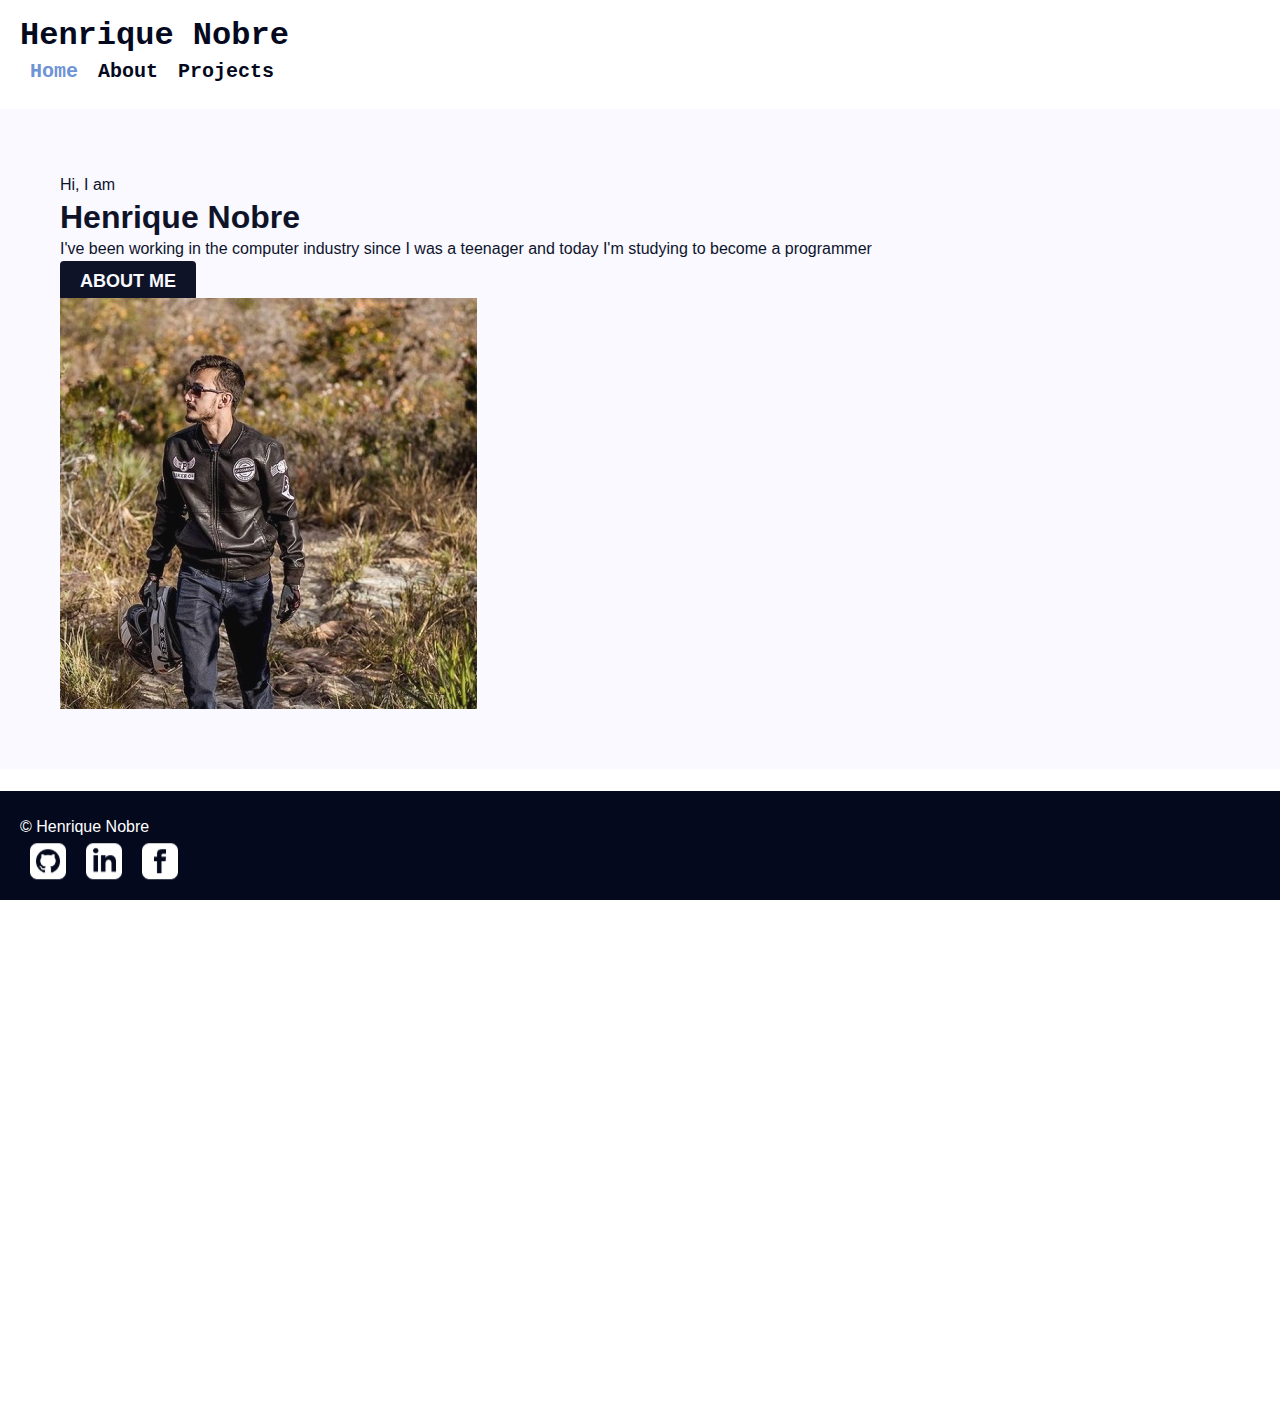
<file: index.html>
<!DOCTYPE html>

<html lang="en">

<head>
  <script src="https://ajax.googleapis.com/ajax/libs/jquery/3.4.1/jquery.min.js"></script>
  <link rel="stylesheet" href="https://cdn.jsdelivr.net/npm/bootstrap@4.5.3/dist/css/bootstrap.min.css" integrity="sha384-TX8t27EcRE3e/ihU7zmQxVncDAy5uIKz4rEkgIXeMed4M0jlfIDPvg6uqKI2xXr2" crossorigin="anonymous">
  <!-- <script src="https://code.jquery.com/jquery-3.5.1.slim.min.js" integrity="sha384-DfXdz2htPH0lsSSs5nCTpuj/zy4C+OGpamoFVy38MVBnE+IbbVYUew+OrCXaRkfj" crossorigin="anonymous"></script> -->
  <script src="https://cdn.jsdelivr.net/npm/bootstrap@4.5.3/dist/js/bootstrap.bundle.min.js" integrity="sha384-ho+j7jyWK8fNQe+A12Hb8AhRq26LrZ/JpcUGGOn+Y7RsweNrtN/tE3MoK7ZeZDyx" crossorigin="anonymous"></script>
  <link href="css/style.css" rel="stylesheet">
  <title>Henrique Nobre</title>
</head>

<body>

  <header>
    <div class="container">
      <div class="row">
        <div class="col mr-auto">
          <a href="index.html" class="header-logo col">Henrique Nobre</a>
        </div>
        <nav class="header-menu">
          <ul>
            <li><a href="index.html" class="active-menu">Home</a></li>
            <li><a href="about.html">About</a></li>
            <li><a href="projects.html">Projects</a></li>
          </ul>
          </ul>
        </nav>
      </div>
    </div>
  </header>

  <main>
    <section class="home-about animation">
      <div class="container justify-content-center">
        <div class="row animation">
          <div class="col-6 mr-auto">
            <p>Hi, I am</p>
            <h1>Henrique Nobre</h1>
            <p class="mb-4">I've been working in the computer industry since I was a teenager and today I'm studying to become a programmer</p>
            <div class="text-center">
              <a href="about.html" class="btn">About Me</a>
            </div>
          </div>
          <div class="col-6">
            <img src="img/home.jpg" alt="Me">
          </div>
        </div>

      </div>
    </section>

    <section class="home-projects animation-2">
      <div class="container ">
        <h2>Recent Projects</h2>
        <div class="row justify-content-center">
          <div class="col-4"><a href="https://henriquenobre.github.io/produto-yoga/"><img src="img/produto-yoga.PNG" alt="project"></a></div>
          <div class="col-6">
            <h3>Product Landing Page</h3>
            <p>Web page designed to promote or sell a product.</p>
          </div>
        </div>
      </div>
    </section>

  </main>

  <footer>
    <div class=" container">
      <div class="row">
        <div class="col-3 mr-auto">
          <p>&copy; Henrique Nobre</p>
        </div>
        <div class="social-networks">
          <a href="https://github.com/henriquenobre" target="_blank"><img src="img/github.svg" alt=""></a>
          <a href="https://www.linkedin.com/in/henrique-nobre-1736141aa/" target="_blank"><img src="img/linkendin.svg" alt=""></a>
          <a href="https://www.facebook.com/henriquenobr/" target="_blank"><img src="img/facebook.svg" alt=""></a>
        </div>
      </div>
    </div>
  </footer>
  <script>
    $(".animation").delay(100).animate({ opacity: 1 }, 700);
    $(".animation-2").delay(1000).animate({ opacity: 1 }, 700);
  </script>
</body>

</html>
</file>
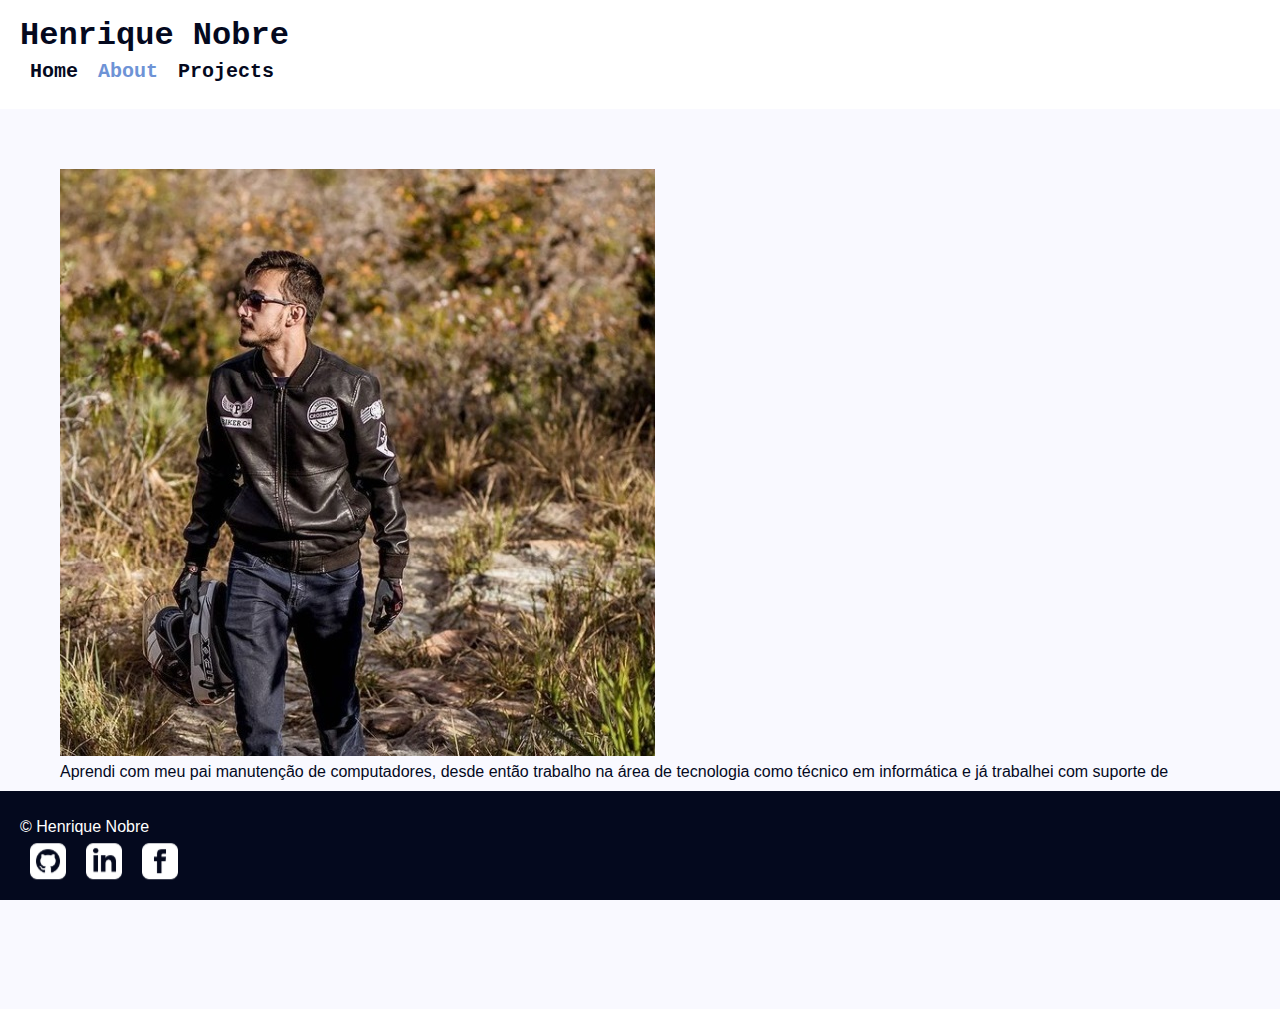
<file: about.html>
<!DOCTYPE html>

<html lang="en">

<head>

  <link rel="stylesheet" href="https://cdn.jsdelivr.net/npm/bootstrap@4.5.3/dist/css/bootstrap.min.css" integrity="sha384-TX8t27EcRE3e/ihU7zmQxVncDAy5uIKz4rEkgIXeMed4M0jlfIDPvg6uqKI2xXr2" crossorigin="anonymous">
  <script src="https://code.jquery.com/jquery-3.5.1.slim.min.js" integrity="sha384-DfXdz2htPH0lsSSs5nCTpuj/zy4C+OGpamoFVy38MVBnE+IbbVYUew+OrCXaRkfj" crossorigin="anonymous"></script>
  <script src="https://cdn.jsdelivr.net/npm/bootstrap@4.5.3/dist/js/bootstrap.bundle.min.js" integrity="sha384-ho+j7jyWK8fNQe+A12Hb8AhRq26LrZ/JpcUGGOn+Y7RsweNrtN/tE3MoK7ZeZDyx" crossorigin="anonymous"></script>
  <link href="css/style.css" rel="stylesheet">
  <title>Henrique Nobre - About</title>
</head>

<body>

  <header>
    <div class="container">
      <div class="row">
        <div class="col mr-auto">
          <a href="index.html" class="header-logo col"> Henrique Nobre</a>
        </div>
        <nav class="header-menu">
          <ul>
            <li><a href="index.html">Home</a></li>
            <li><a href="about.html" class="active-menu">About</a></li>
            <li><a href="projects.html">Projects</a></li>
          </ul>
          </ul>
        </nav>
      </div>
    </div>
  </header>

  <main>
    <div class="about">
      <div class="container">
        <div class="row">
          <div class="col-6"><img src="img/about.jpg" alt="Me"></div>
          <div class="about-text col-6">
            <p>Aprendi com meu pai manutenção de computadores, desde então trabalho na área de tecnologia como técnico em informática e já trabalhei com suporte de sistema hospitalar e comercial, me aventurei um tempo como representante comercial e também montei duas empresas em áreas diferentes, essas experiências me trouxeram muito conhecimento, mas decidi voltar para área de tecnologia que fui o que cresci fazendo, hoje trabalho como técnico de informática em uma faculdade e estou cursando tanto uma faculdade quanto diversos cursos na área de desenvolvimento de sistemas.</p>
          </div>
        </div>
      </div>
    </div>
  </main>

  <footer>
    <div class=" container">
      <div class="row">
        <div class="col-3 mr-auto">
          <p>&copy; Henrique Nobre</p>
        </div>
        <div class="social-networks">
          <a href="https://github.com/henriquenobre" target="_blank"><img src="img/github.svg" alt=""></a>
          <a href="https://www.linkedin.com/in/henrique-nobre-1736141aa/" target="_blank"><img src="img/linkendin.svg" alt=""></a>
          <a href="https://www.facebook.com/henriquenobr/" target="_blank"><img src="img/facebook.svg" alt=""></a>
      </div>
    </div>
  </footer>

</body>

</html>
</file>
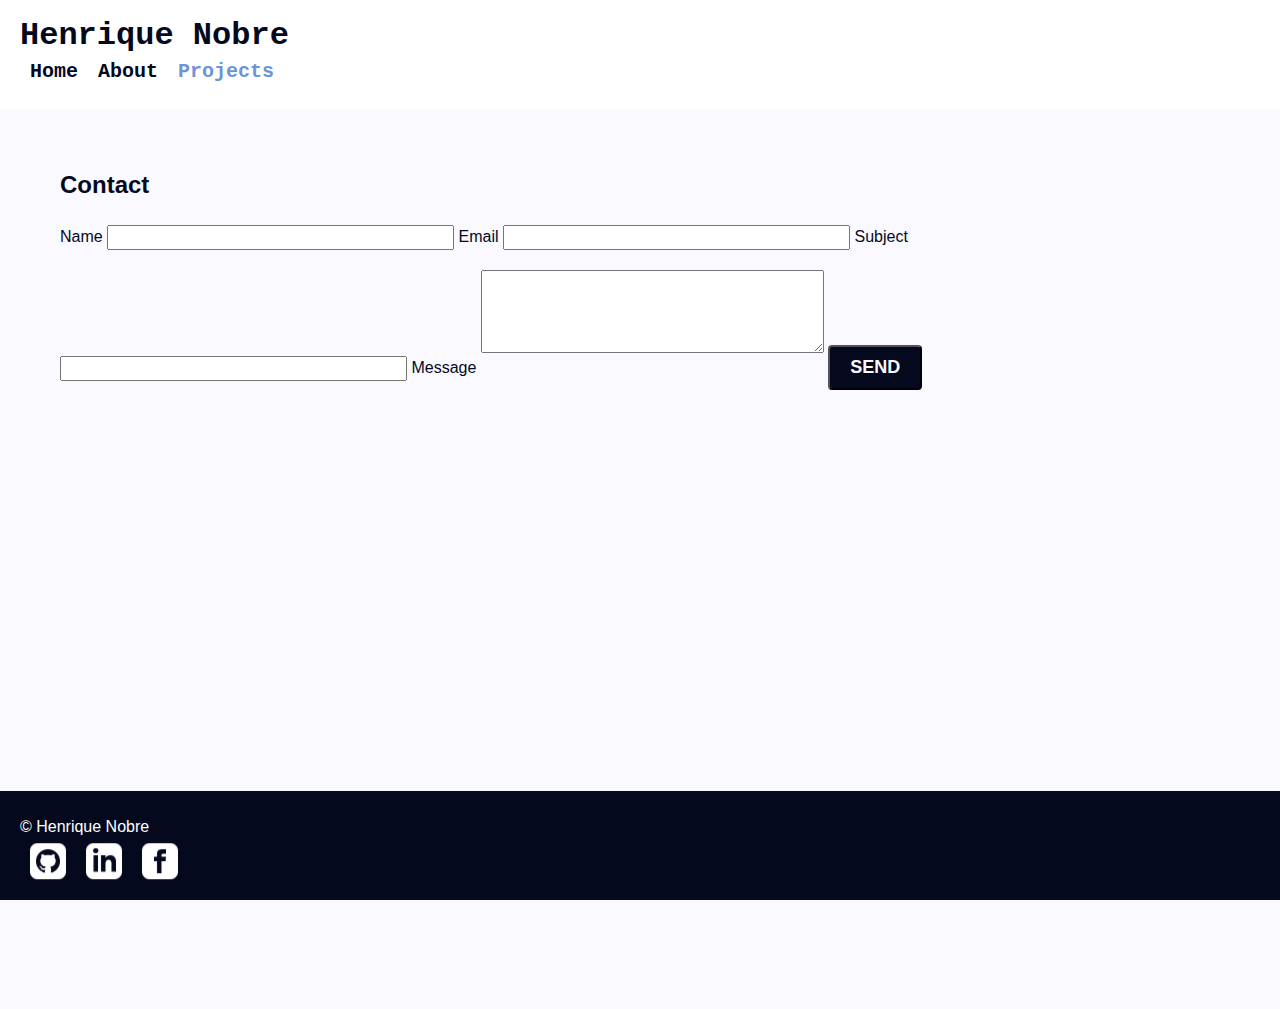
<file: contact.html>
<!DOCTYPE html>

<html lang="en">

<head>
  <link rel="stylesheet" href="https://cdn.jsdelivr.net/npm/bootstrap@4.5.3/dist/css/bootstrap.min.css" integrity="sha384-TX8t27EcRE3e/ihU7zmQxVncDAy5uIKz4rEkgIXeMed4M0jlfIDPvg6uqKI2xXr2" crossorigin="anonymous">
  <script src="https://code.jquery.com/jquery-3.5.1.slim.min.js" integrity="sha384-DfXdz2htPH0lsSSs5nCTpuj/zy4C+OGpamoFVy38MVBnE+IbbVYUew+OrCXaRkfj" crossorigin="anonymous"></script>
  <script src="https://cdn.jsdelivr.net/npm/bootstrap@4.5.3/dist/js/bootstrap.bundle.min.js" integrity="sha384-ho+j7jyWK8fNQe+A12Hb8AhRq26LrZ/JpcUGGOn+Y7RsweNrtN/tE3MoK7ZeZDyx" crossorigin="anonymous"></script>
  <link href="css/style.css" rel="stylesheet">
  <title>Henrique Nobre - Contact</title>
</head>

<body>

  <header>
    <div class="container">
      <div class="row">
        <div class="col mr-auto">
          <a href="index.html" class="header-logo col"> Henrique Nobre</a>
        </div>
        <nav class="header-menu">
          <ul>
            <li><a href="index.html">Home</a></li>
            <li><a href="about.html">About</a></li>
            <li><a href="projects.html" class="active-menu">Projects</a></li>
          </ul>
          </ul>
        </nav>
      </div>
    </div>
  </header>

  <main>
    <section class="contact-form">
      <div class="container">
        <div class="row d-flex justify-content-between">
          <div class="col-md-3 mx-auto">
            <h2>Contact</h2>
            <label for="name">Name</label>
            <input type="text" id="name" maxlength="40" size="40">
            <label for="email">Email</label>
            <input type="text" id="email" maxlength="40" size="40">
            <label for="subject">Subject</label>
            <input type="text" id="subject" maxlength="40" size="40">
            <label for="message">Message</label>
            <textarea id="message" rows="5" cols="40"></textarea>
            <button type="submit" class="btn">Send</button>
          </div>
        </div>
      </div>
    </section>
  </main>

  <footer>
    <div class=" container">
      <div class="row">
        <div class="col-3 mr-auto">
          <p>&copy; Henrique Nobre</p>
        </div>
        <div class="social-networks">
         <a href="https://github.com/henriquenobre" target="_blank"><img src="img/github.svg" alt=""></a>
          <a href="https://www.linkedin.com/in/henrique-nobre-1736141aa/" target="_blank"><img src="img/linkendin.svg" alt=""></a>
          <a href="https://www.facebook.com/henriquenobr/" target="_blank"><img src="img/facebook.svg" alt=""></a>
        </div>
      </div>
    </div>
  </footer>

</body>

</html>
</file>
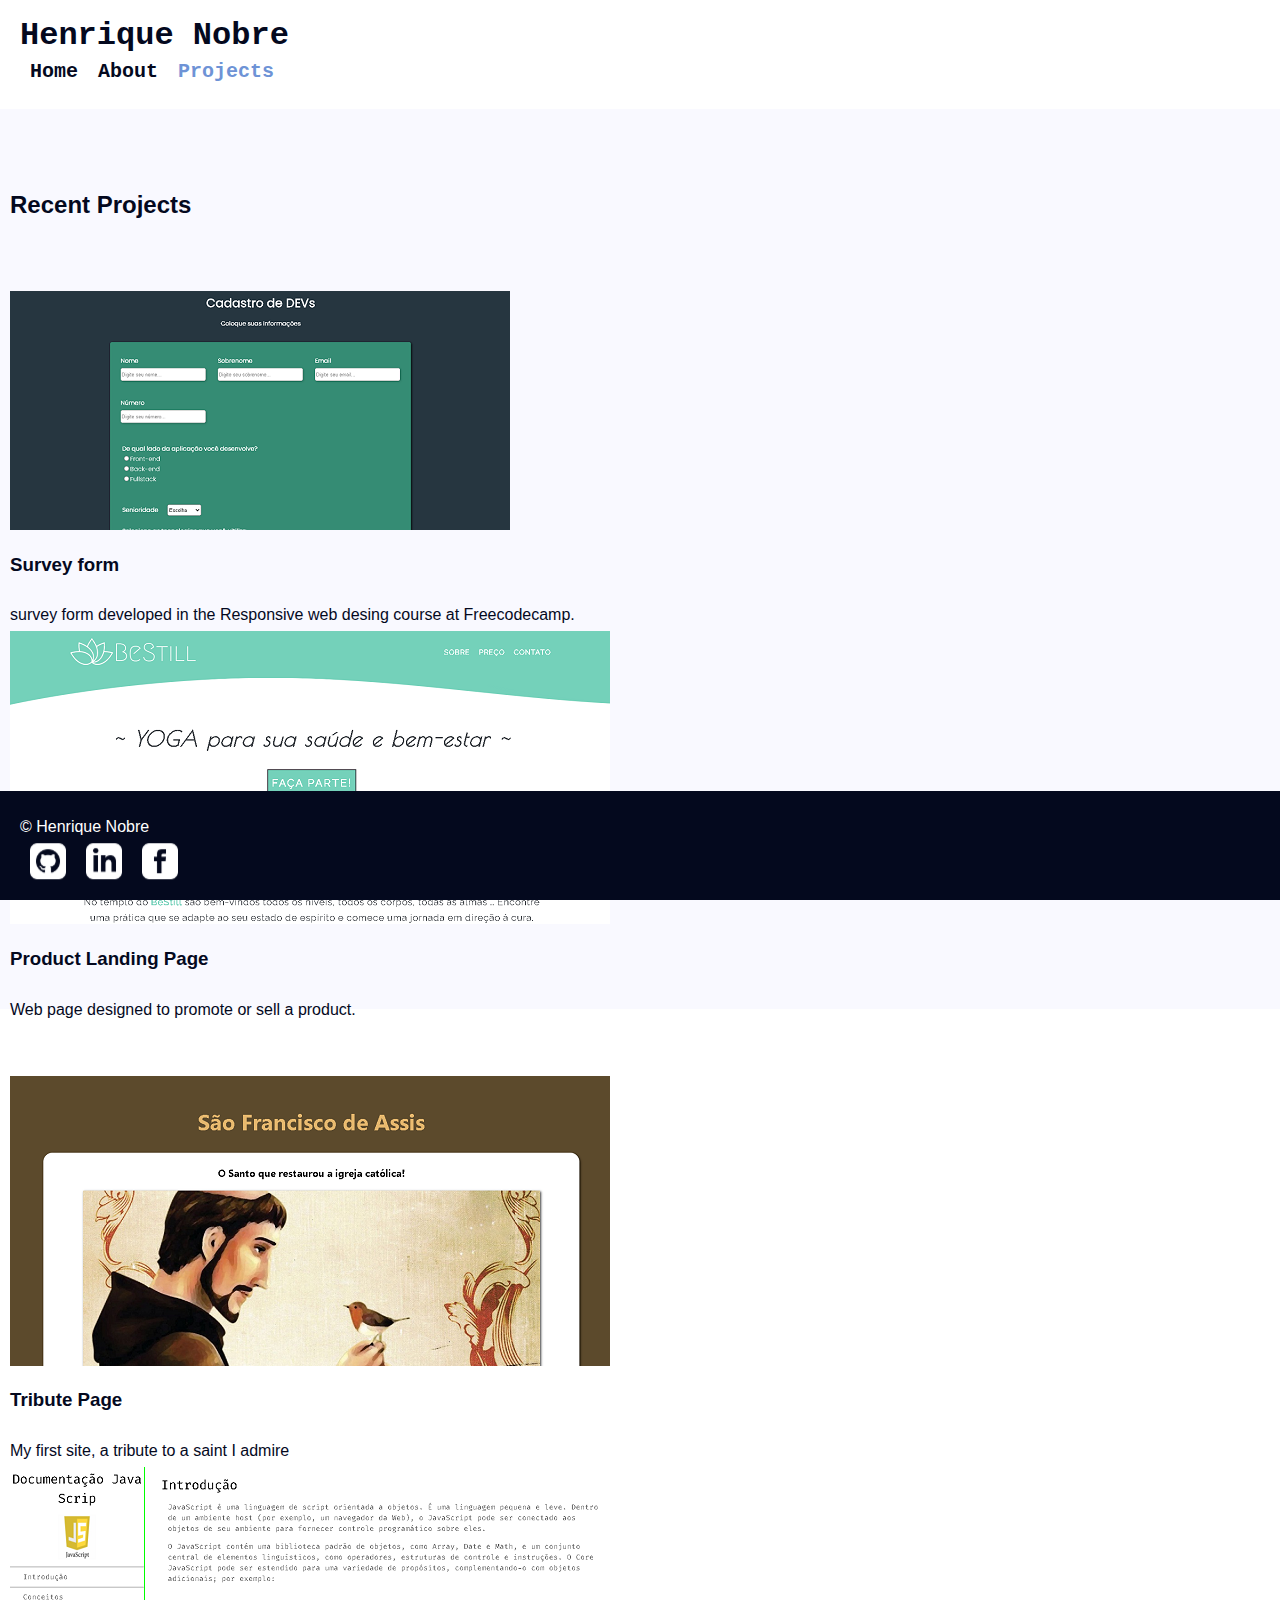
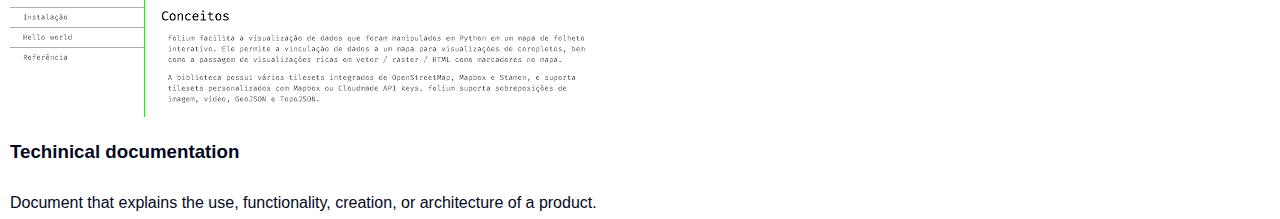
<file: projects.html>
<!DOCTYPE html>

<html lang="en">

<head>
  <link rel="stylesheet" href="https://cdn.jsdelivr.net/npm/bootstrap@4.5.3/dist/css/bootstrap.min.css" integrity="sha384-TX8t27EcRE3e/ihU7zmQxVncDAy5uIKz4rEkgIXeMed4M0jlfIDPvg6uqKI2xXr2" crossorigin="anonymous">
  <script src="https://code.jquery.com/jquery-3.5.1.slim.min.js" integrity="sha384-DfXdz2htPH0lsSSs5nCTpuj/zy4C+OGpamoFVy38MVBnE+IbbVYUew+OrCXaRkfj" crossorigin="anonymous"></script>
  <script src="https://cdn.jsdelivr.net/npm/bootstrap@4.5.3/dist/js/bootstrap.bundle.min.js" integrity="sha384-ho+j7jyWK8fNQe+A12Hb8AhRq26LrZ/JpcUGGOn+Y7RsweNrtN/tE3MoK7ZeZDyx" crossorigin="anonymous"></script>
  <link href="css/style.css" rel="stylesheet">
  <title>Henrique Nobre - Projects</title>
</head>

<body>

  <header>
    <div class="container">
      <div class="row">
        <div class="col mr-auto">
          <a href="index.html" class="header-logo col"> Henrique Nobre</a>
        </div>
        <nav class="header-menu">
          <ul>
            <li><a href="index.html">Home</a></li>
            <li><a href="about.html">About</a></li>
            <li><a href="projects.html" class="active-menu">Projects</a></li>
          </ul>
        </nav>
      </div>
    </div>
  </header>
  <main>

    <section class="projects">
      <div class="container">
        <h2>Recent Projects</h2>
          
        <div class="row" id="projects">
            <div class="col"><a href="https://henriquenobre.github.io/formulario/"><img src="img/formulario.png" alt="project"></a></div>
            <div class="col">
            <h3>Survey form</h3>
            <p>survey form developed in the Responsive web desing course at Freecodecamp. </p>
            </div> 
            <div class="col"><a href="https://henriquenobre.github.io/produto-yoga/"><img src="img/produto-yoga.PNG" alt="project"></a></div>
            <div class="col">
            <h3>Product Landing Page</h3>
            <p>Web page designed to promote or sell a product.</p>
          </div>
        </div>  
          
        <div class="row" id="projects">
          <div class="col"><a href="https://henriquenobre.github.io/tribute-page/"><img src="img/tribute.PNG" alt="project"></a></div>
          <div class="col">
            <h3>Tribute Page</h3>
            <p>My first site, a tribute to a saint I admire</p>
          </div>
          <div class="col"><a href="https://henriquenobre.github.io/Techinical-documentation-page/"><img src="img/documentation.PNG" alt="project"></a></div>
          <div class="col">
            <h3>Techinical documentation</h3>
            <p>Document that explains the use, functionality, creation, or architecture of a product.</p>
          </div>
        </div>

      </div>
    </section>
  </main>

  <footer>
    <div class=" container">
      <div class="row">
        <div class="col-3 mr-auto">
          <p>&copy; Henrique Nobre</p>
        </div>
        <div class="social-networks">
          <a href="https://github.com/henriquenobre" target="_blank"><img src="img/github.svg" alt=""></a>
          <a href="https://www.linkedin.com/in/henrique-nobre-1736141aa/" target="_blank"><img src="img/linkendin.svg" alt=""></a>
          <a href="https://www.facebook.com/henriquenobr/" target="_blank"><img src="img/facebook.svg" alt=""></a>
        </div>
      </div>
    </div>
  </footer>

</body>

</html>
</file>
<file: css/style.css>
body,p,h1,ul,li,a{
    padding:0px;
    margin:0px;
    color:#04091e}li{list-style:none
    }

body{
    font-family:"Segoe UI", Tahoma, Geneva, Verdana, sans-serif;
    color:#04091e;
    background:#fff;
    font-size:1em;
    line-height:2em;
    overflow-x:hidden
    }

#site{
    overflow-x:hidden !important
    }

*{
    box-sizing:border-box
    }

img{
    display:block;
    max-width:100%  
    }
    
a{
    text-decoration:none
    }

.btn{
    background:#04091e;
    color:#f9f9ff;
    font-size:1.125em;
    font-weight:bold;
    text-transform:uppercase;
    padding:10px 20px;
    border-radius:4px;
    text-align:center;
    margin-bottom: 100px;
}

.active-menu{
    color:#6e93d6
    }

header{
    font-family:"Courier New", Courier, monospace;
    padding:20px;
    background:#fff
    }

header ul{
    display:flex
    }

header ul li{
    padding:0 10px
    }

header ul li a{
    font-size:1.25em;
    font-weight:bold
    }

header ul li:hover a{
    text-decoration:none;
    color:#6e93d6   
    }

.header-logo{
    font-size:2em;
    font-weight:bold;
    margin-top:-15px;
    position:relative   
    }

.header-logo:hover{
    text-decoration:none;
    color:#6e93d6
    }

    .home-about{
    background:#f9f9ff;
    padding:60px
}

.home-projects{
    background:#fff;

    background-size:cover;
    padding:60px 10px;
    margin-bottom: 50px;
}

.home-projects h2{
    margin-bottom:40px
    }

.home-projects h3{
    margin-bottom:10px
    }

footer{
    position:fixed;
    left:0;
    bottom:0;
    width:100%;
    background:#04091e;
    position:fixed;
    padding:20px}footer p{margin-top:0px;
    color:#fff}.social-networks{display:flex;
    flex-wrap:wrap
    }

.social-networks a{
    margin:0 10px
    }

body{
    background:#fff
    }

.animation,.animation-2{
    opacity:0
    }

.about{
    padding:60px;
    background:#f9f9ff;
    height:100vh
    }

.contact-form{
    padding:60px;
    background:#f9f9ff;
    height:100vh
    }

.contact-form h2{
    margin:0 auto;
    padding:0 0 20px 0
    }

.contact-form input,.contact-form textarea{
    padding:3px;
    margin-bottom:20px
    }

.contact-form .btn{
    margin-top:20px 
    }

.projects{
    background:#f9f9ff;
    height:100vh;
    padding:60px 10px;
    }

.container{
    display: flex;
    flex-direction: column;
}

#projects{
    margin-top: 50px;
}
</file>
